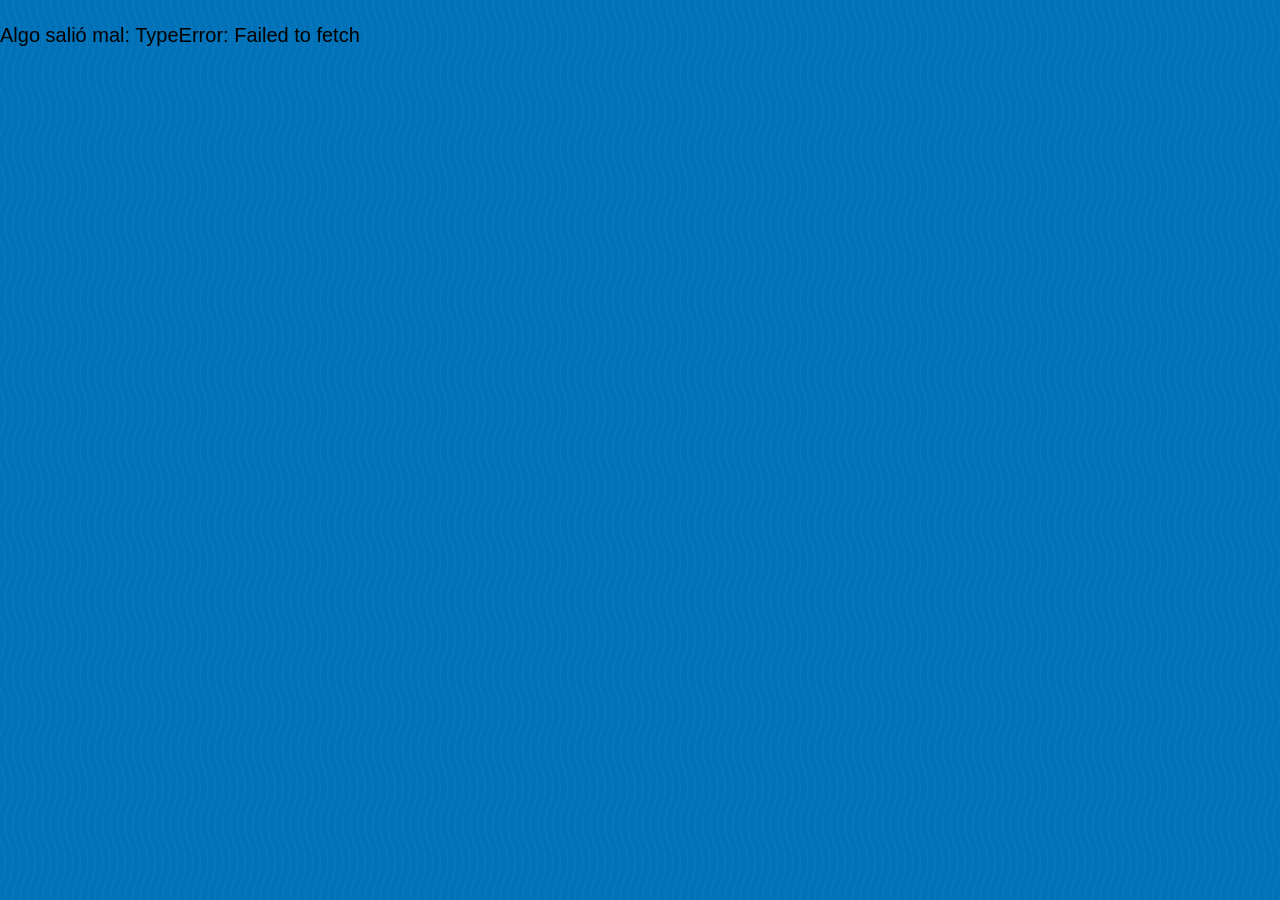
<file: codigo-otros-1/index.html>
<!DOCTYPE html>
<html lang="en">
<head>
    <meta charset="UTF-8">
    <meta http-equiv="X-UA-Compatible" content="IE=edge">
    <meta name="viewport" content="width=device-width, initial-scale=1.0">
    <link rel="stylesheet" href="./assets/css/styles.css">
    
    <title>APIs</title>
</head>
<body>
    <p class="name"></p>
    <p class="blog"></p>
    <!-- se anexan variables como name, blog y locationq que se encuentran en el js. -->
    <p class="location"></p>
   
    
  <script src="./assets/js/app.js"></script>
  <!-- El archivo de Java Script se enlaza correctamente -->
 
</body>
</html>
</file>
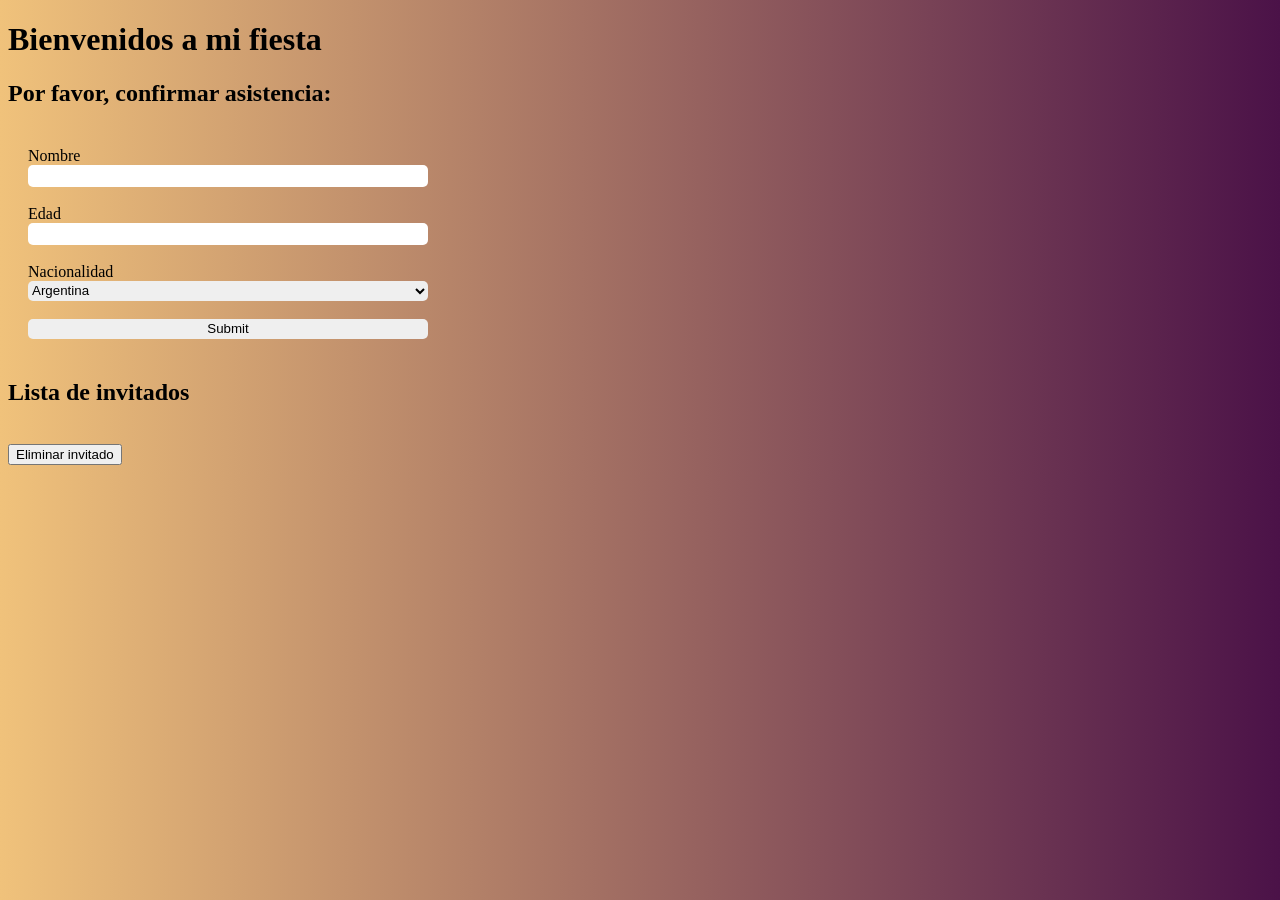
<file: codigo-otros-2/formulario.html>
<!DOCTYPE html>
<html lang="en">
<head>
  <meta charset="UTF-8">
  <meta http-equiv="X-UA-Compatible" content="IE=edge">
  <meta name="viewport" content="width=device-width, initial-scale=1.0">
  <link rel="stylesheet" type="text/css" media="screen" href="./styles.css">
  <title>Formulario</title>
</head>
<body>
  <h1>Bienvenidos a mi fiesta</h1>
  <h2>Por favor, confirmar asistencia:</h2>

  <form class="formulario">
    Nombre <input type="text" name="name" id="name">
    <br />
    Edad <input type="number" name="age" id="age">
    <br />

    Nacionalidad
    <select name="nationality" id="nationality">
      <option value="ar">Argentina</option>
      <option value="mx">Mexicana</option>
      <option value="per">Peruana</option>
      <option value="vnzl">Venezolana</option>
    </select>
    <br />
   
    <input type="submit" id="btn_submit"> <!--el id se agrega para anexarlo en el Java Script-->
  </form>

  <div id = "lista-de-invitados">
    <h2>Lista de invitados</h2>
  </div>
  <script src="./formulario.js"></script><!--estaba mal enlazado-->
</body>

</html>
</file>
<file: codigo-otros-2/styles.css>
body {
  background: #f0c27b; /* fallback for old browsers */
  background: -webkit-linear-gradient(to right, #f0c27b, #4b1248); /* Chrome 10-25, Safari 5.1-6 */
  background: linear-gradient(to right, #f0c27b, #4b1248); /* W3C, IE 10+/ Edge, Firefox 16+, Chrome 26+, Opera 12+, Safari 7+ */
}

.formulario {
  padding: 20px;
  display: flex;
  flex-direction: column;
  width: 400px;
}

.formulario input, select {
  border: none;
  height: 20px;
  border-radius: 5px;
}

.error {
  background-color: red;
}

.elemento-lista {
  color: #4b1248;
  font-family: Verdana;
  margin: 10px 0;
  border: 5px solid #4b1248;
  border-radius: 5px;
  padding: 0 5px;
  width: 400px;
  margin: 20px
}

.elemento-lista input {
  border: none;
  background: none;
  color: #4b1248;
  font-family: Verdana;
  margin: 10px 0;
  font-size: 16px;
}
</file>
<file: codigo-otros-1/assets/css/styles.css>
/* normalize.css v8.0.1 | MIT License | github.com/necolas/normalize.css */button,hr,input{overflow:visible}progress,sub,sup{vertical-align:baseline}[type=checkbox],[type=radio],legend{box-sizing:border-box;padding:0}html{line-height:1.15;-webkit-text-size-adjust:100%}body{margin:0}details,main{display:block}h1{font-size:2em;margin:.67em 0}hr{box-sizing:content-box;height:0}code,kbd,pre,samp{font-family:monospace,monospace;font-size:1em}a{background-color:transparent}abbr[title]{border-bottom:none;text-decoration:underline;text-decoration:underline dotted}b,strong{font-weight:bolder}small{font-size:80%}sub,sup{font-size:75%;line-height:0;position:relative}sub{bottom:-.25em}sup{top:-.5em}img{border-style:none}button,input,optgroup,select,textarea{font-family:inherit;font-size:100%;line-height:1.15;margin:0}button,select{text-transform:none}[type=button],[type=reset],[type=submit],button{-webkit-appearance:button}[type=button]::-moz-focus-inner,[type=reset]::-moz-focus-inner,[type=submit]::-moz-focus-inner,button::-moz-focus-inner{border-style:none;padding:0}[type=button]:-moz-focusring,[type=reset]:-moz-focusring,[type=submit]:-moz-focusring,button:-moz-focusring{outline:ButtonText dotted 1px}fieldset{padding:.35em .75em .625em}legend{color:inherit;display:table;max-width:100%;white-space:normal}textarea{overflow:auto}[type=number]::-webkit-inner-spin-button,[type=number]::-webkit-outer-spin-button{height:auto}[type=search]{-webkit-appearance:textfield;outline-offset:-2px}[type=search]::-webkit-search-decoration{-webkit-appearance:none}::-webkit-file-upload-button{-webkit-appearance:button;font:inherit}summary{display:list-item}[hidden],template{display:none}



/* Variables */
html {
  --grey: #e7e7e7;
  --gray: var(--grey);
  --blue: #0072B9;
  --pink: #D60087;
  --yellow: #ffc600;
  --black: #2e2e2e;
  --red: #c73737;
  --green: #61e846;
  --text-shadow: 2px 2px 0 rgba(0,0,0,0.2);
  --box-shadow: 0 0 5px 5px rgba(0,0,0,0.2);
  font-size: 62.5%;
  font-family: -apple-system, BlinkMacSystemFont, 'Segoe UI', Roboto, Oxygen, Ubuntu, Cantarell, 'Open Sans', 'Helvetica Neue', sans-serif;
  box-sizing: border-box;
}

*, *:before, *:after {
  box-sizing: inherit;
}

body {
  font-size: 2rem;
  line-height: 1.5;
  background-color: var(--blue);
  background-image: url("data:image/svg+xml,%3Csvg width='20' height='100' xmlns='http://www.w3.org/2000/svg'%3E%3Cpath d='M0 21.184c.13.357.264.72.402 1.088l.661 1.768C4.653 33.64 6 39.647 6 50c0 10.271-1.222 15.362-4.928 24.629-.383.955-.74 1.869-1.072 2.75v6.225c.73-2.51 1.691-5.139 2.928-8.233C6.722 65.888 8 60.562 8 50c0-10.626-1.397-16.855-5.063-26.66l-.662-1.767C1.352 19.098.601 16.913 0 14.85v6.335zm20 0C17.108 13.258 16 8.077 16 0h2c0 5.744.574 9.951 2 14.85v6.334zm0 56.195c-2.966 7.86-4 13.123-4 22.621h2c0-6.842.542-11.386 2-16.396v-6.225zM6 0c0 8.44 1.21 13.718 4.402 22.272l.661 1.768C14.653 33.64 16 39.647 16 50c0 10.271-1.222 15.362-4.928 24.629C7.278 84.112 6 89.438 6 100h2c0-10.271 1.222-15.362 4.928-24.629C16.722 65.888 18 60.562 18 50c0-10.626-1.397-16.855-5.063-26.66l-.662-1.767C9.16 13.223 8 8.163 8 0H6z' fill='%23fff' fill-rule='nonzero' fill-opacity='.1' opacity='.349'/%3E%3C/svg%3E%0A");
  background-size: 15px;
}


/* Table Styles */

table {
  border-radius: 5px;
  overflow: hidden;
  margin-bottom: 2rem;
  border-collapse: collapse;
}

td, th {
  border: 1px solid var(--grey);
  padding: 0.5rem;
}


/* Helper Divs */

.wrapper {
  max-width: 1000px;
  margin: 4rem auto;
  padding: 2rem;
  background: white;
}

.box, .wrapper {
  box-shadow: 0 0 3px 5px rgba(0,0,0,0.08653);
}
a {
  color: var(--blue);
  text-decoration-color: var(--yellow);
}


a.button, button, input[type="button"] {
  color: white;
  background: var(--pink);
  padding: 1rem;
  border: 0;
  border: 2px solid transparent;
  text-decoration: none;
  font-weight: 600;
  font-size:2rem;
}

:focus {
  outline-color: var(--pink);
}

fieldset {
  border: 1px solid black;
}

input:not([type="checkbox"]):not([type="radio"]), textarea, select {
  display: block;
  padding: 1rem;
  border: 1px solid var(--grey);
}

.success {
  border: 1px solid red;
}

h1,
h2,
h3,
h4,
h5,
h6 {
  color: white;
  margin-top: 0;
  line-height: 1;
  text-shadow: var(--text-shadow);
}
.wrapper h1,
.wrapper h2,
.wrapper h3,
.wrapper h4,
.wrapper h5,
.wrapper h6 {
  color: var(--black);
  text-shadow: none;
}
</file>
